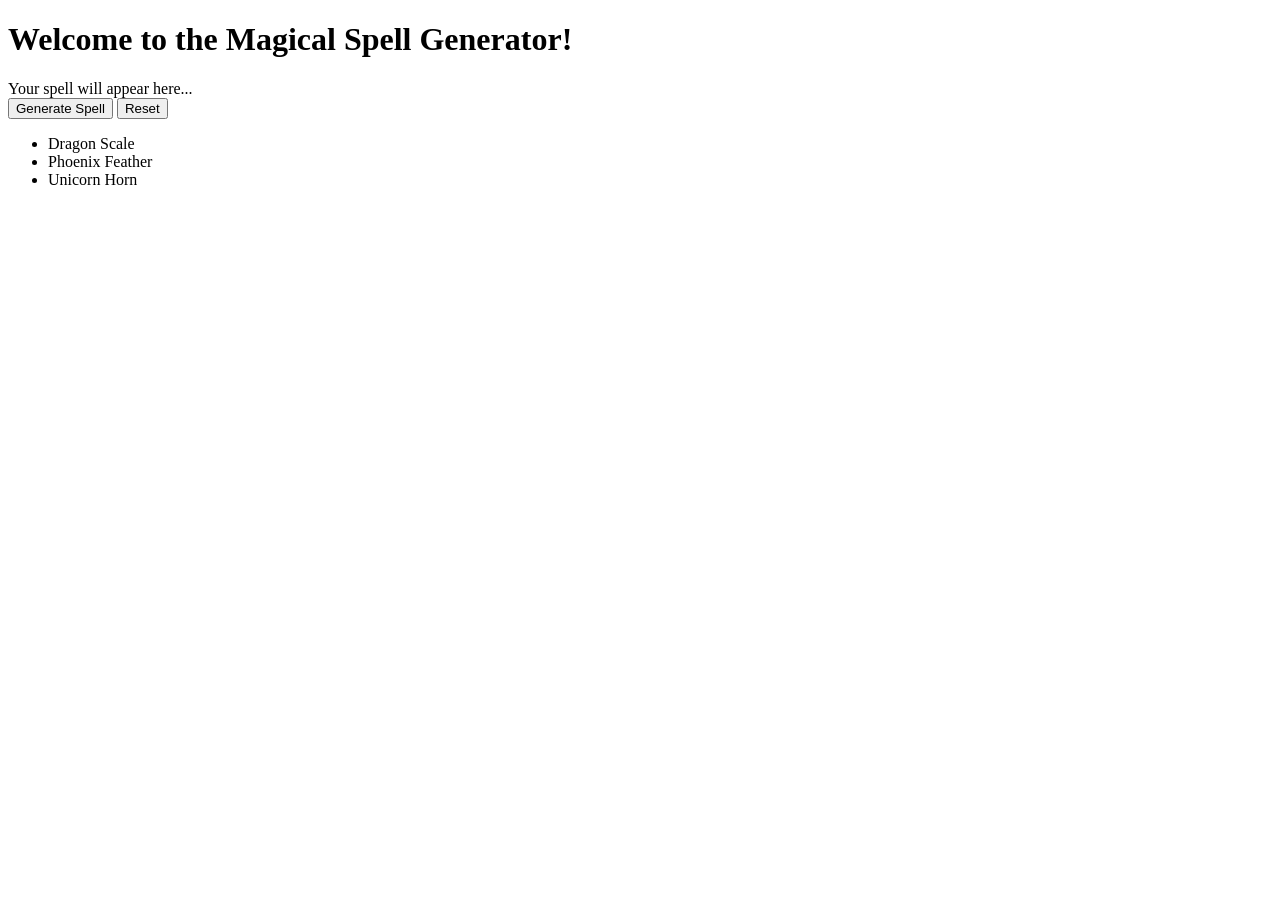
<file: MagicalSpell.html>
<!DOCTYPE html>
<html>
<head>
    <title>Magical Spell Generator</title>
</head>

<body>

    <h1>Welcome to the Magical Spell Generator!</h1>

    <div id="spellArea">
        Your spell will appear here...
    </div>

    <button id="generateButton">Generate Spell</button>
    <button id="resetButton">Reset</button>

    <ul id="ingredientsList">
        <li>Dragon Scale</li>
        <li>Phoenix Feather</li>
        <li>Unicorn Horn</li>
    </ul>

    <script src="script.js"></script>

</body>
</html>
</file>
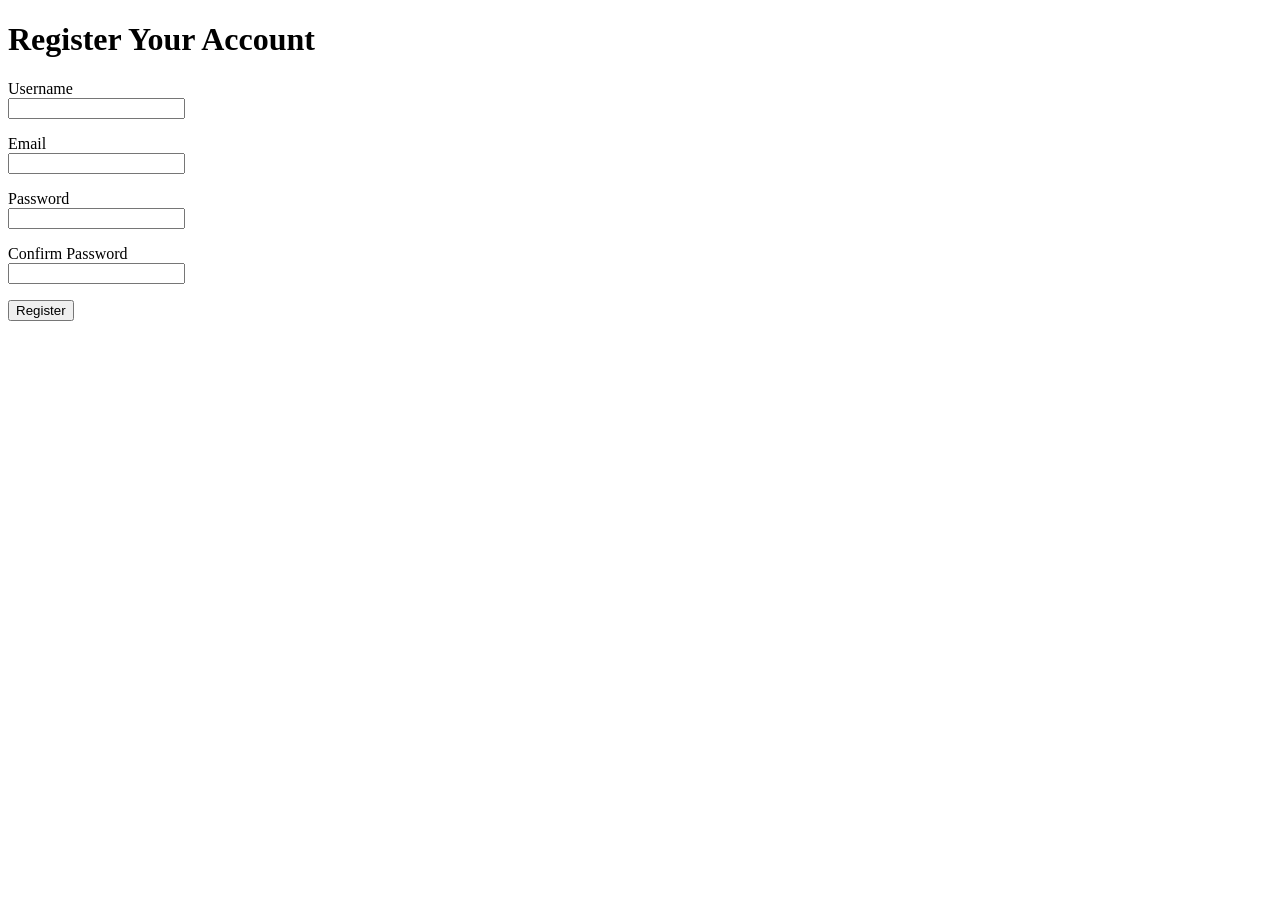
<file: registration.html>
<!DOCTYPE html>
<html>

<head>
    <title>Simple Registration Form</title>

    <style>

        .error
        {
            color: red;
        }

        #formMessage
        {
            color: green;
            font-weight: bold;
            margin-bottom: 10px;
        }

    </style>

</head>

<body>

    <h1>Register Your Account</h1>

    <form id="registrationForm">

        <div id="formMessage"></div>

        <label for="username">Username</label>
        <br>

        <input
        type="text"
        id="username"
        name="username">

        <p
        id="usernameError"
        class="error">
        </p>

        <label for="email">Email</label>
        <br>

        <input
        type="email"
        id="email"
        name="email">

        <p
        id="emailError"
        class="error">
        </p>

        <label for="password">Password</label>
        <br>

        <input
        type="password"
        id="password"
        name="password">

        <p
        id="passwordError"
        class="error">
        </p>

        <label for="confirmPassword">
            Confirm Password
        </label>

        <br>

        <input
        type="password"
        id="confirmPassword"
        name="confirmPassword">

        <p
        id="confirmPasswordError"
        class="error">
        </p>

        <button
        type="submit"
        id="submitBtn">
            Register
        </button>

    </form>

    <script src="week8_ex04_dom_registration_form.js"></script>

</body>

</html>
</file>
